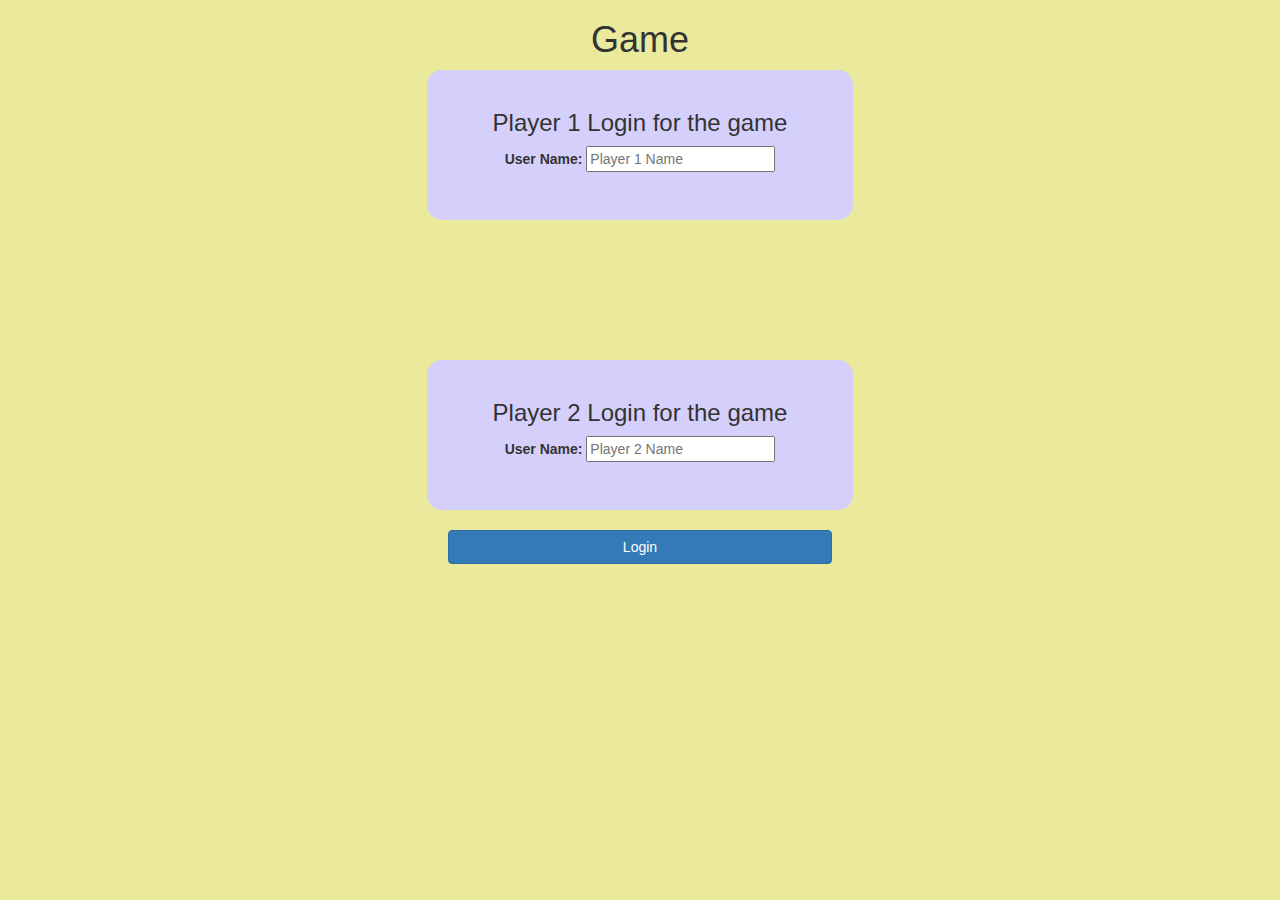
<file: index.html>
<!DOCTYPE html>
<html>
<head>
	<title>Guess The Word</title>

<meta name="viewport" content="width=device-width, initial-scale=1">
<link rel="stylesheet" href="https://maxcdn.bootstrapcdn.com/bootstrap/3.4.0/css/bootstrap.min.css">
<script src="https://ajax.googleapis.com/ajax/libs/jquery/3.4.1/jquery.min.js"></script>
<script src="https://maxcdn.bootstrapcdn.com/bootstrap/3.4.0/js/bootstrap.min.js"></script>

<link rel="stylesheet" type="text/css" href="game.css">

<script src="game_login.js"></script>
</head>
<body>
	<center><h1>Game</h1>
		<div class="col-lg-4 col-sm-8 col-xs-11 login_div1">
		<h3>Player 1 Login for the game</h3>
		<label>User Name:</label>
		<input type="text" id="player1_name_input" class="form_control" placeholder="Player 1 Name">
		<br> </div>
<br><br><br><br><br><br><br>
		<div class="col-lg-4 col-sm-8 col-xs-11 login_div2">
			<h3>Player 2 Login for the game</h3>
			<label>User Name:</label>
			<input type="text" id="player2_name_input" class="form_control" placeholder="Player 2 Name">
			<br> </div> <br>
			<button style="width:30%" class="btn btn-primary" onclick="addUser()">Login</button>
	</center>
</body>
</html>
</file>
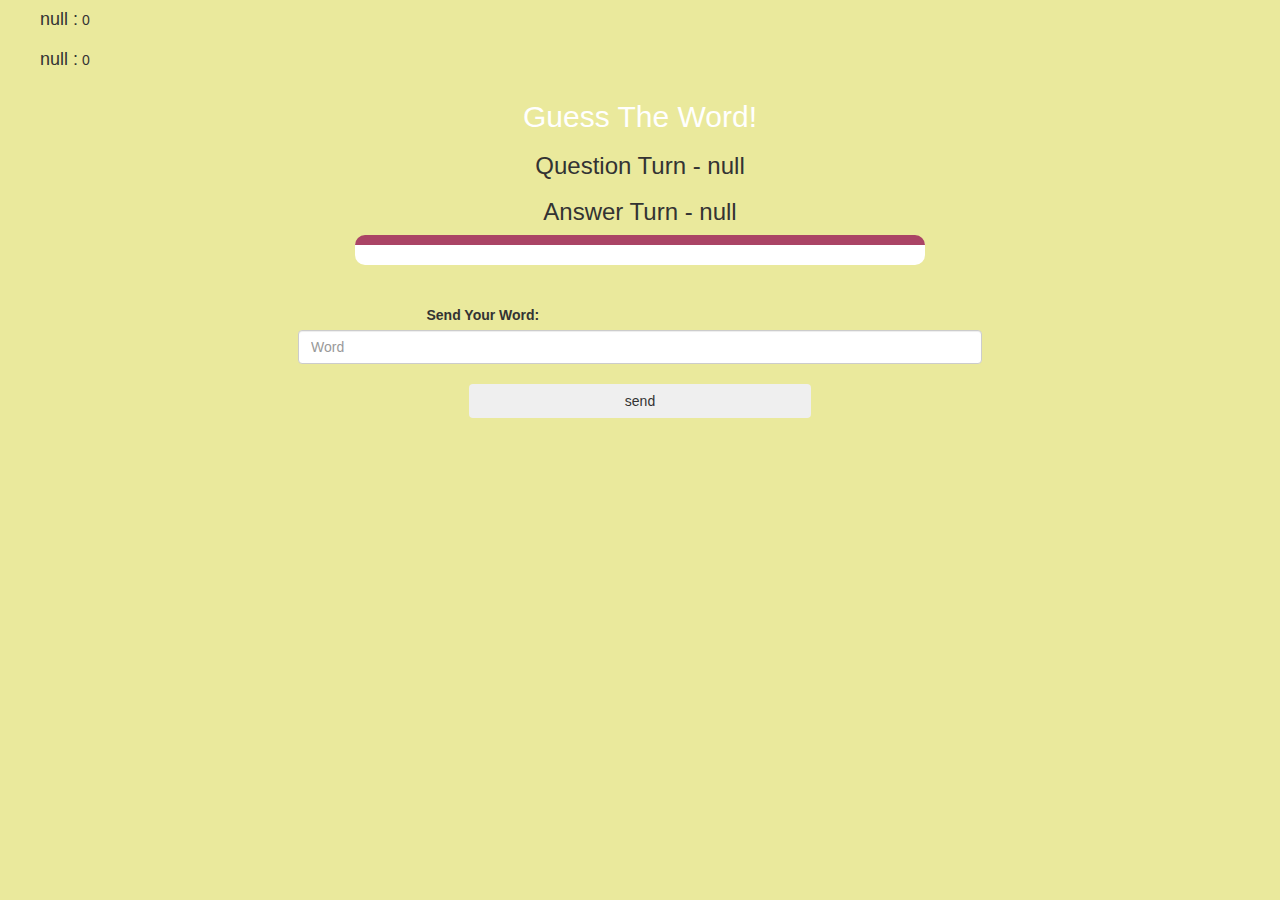
<file: game_page.html>
<!DOCTYPE html>
<html>
<head>
	<title>Guess The Word</title>

<meta name="viewport" content="width=device-width, initial-scale=1">
<link rel="stylesheet" href="https://maxcdn.bootstrapcdn.com/bootstrap/3.4.0/css/bootstrap.min.css">
<script src="https://ajax.googleapis.com/ajax/libs/jquery/3.4.1/jquery.min.js"></script>
<script src="https://maxcdn.bootstrapcdn.com/bootstrap/3.4.0/js/bootstrap.min.js"></script>

<link rel="stylesheet" type="text/css" href="game.css">
</head>
<body>
<h4 id="player1_name"></h4> <span id="player1_score"></span>
<br>
<h4 id="player2_name"></h4> <span id="player2_score"></span>
<div class="container">
	<center>
		<h2 style="color: white;">Guess The Word!</h2>
        
		<h3 id="player_question"></h3>
		<h3 id="player_answer"></h3>
		<div id="output" class="col-lg-6"></div>

		<br>
		<br>

		<label>Send Your Word: <b style="color: rgba(213, 138, 248, 0)">Try putting word which has 5 or more alphabet</b></label>

		<br>
        <input type="text" id="word" class="form-control" placeholder="Word">
		<br><button onclick="send()" class="btn btn-sucess" style="width:30%;">send</button> 
	</center>
</div>

<script src="game_page.js"></script>
</body>
</html>
</file>
<file: game.css>
body
{
	background: rgb(234, 233, 156);
}

	.login_div1 , .login_div2
	{
		background: rgb(212, 208, 251);
		padding: 20px;
		float: none;
		border-radius: 15px;
		height: 150px;
	}


#player1_name , #player2_name
{
	display: inline-block;
	margin-left: 40px;
}
#word
{
	width: 60%;
}
#word_display
{
	letter-spacing: 5px;
}
#output
{
background: white;
border-radius: 10px;
border-top: 10px solid #AA4465;
padding: 10px;
float: none;
text-align: left;
}
</file>
